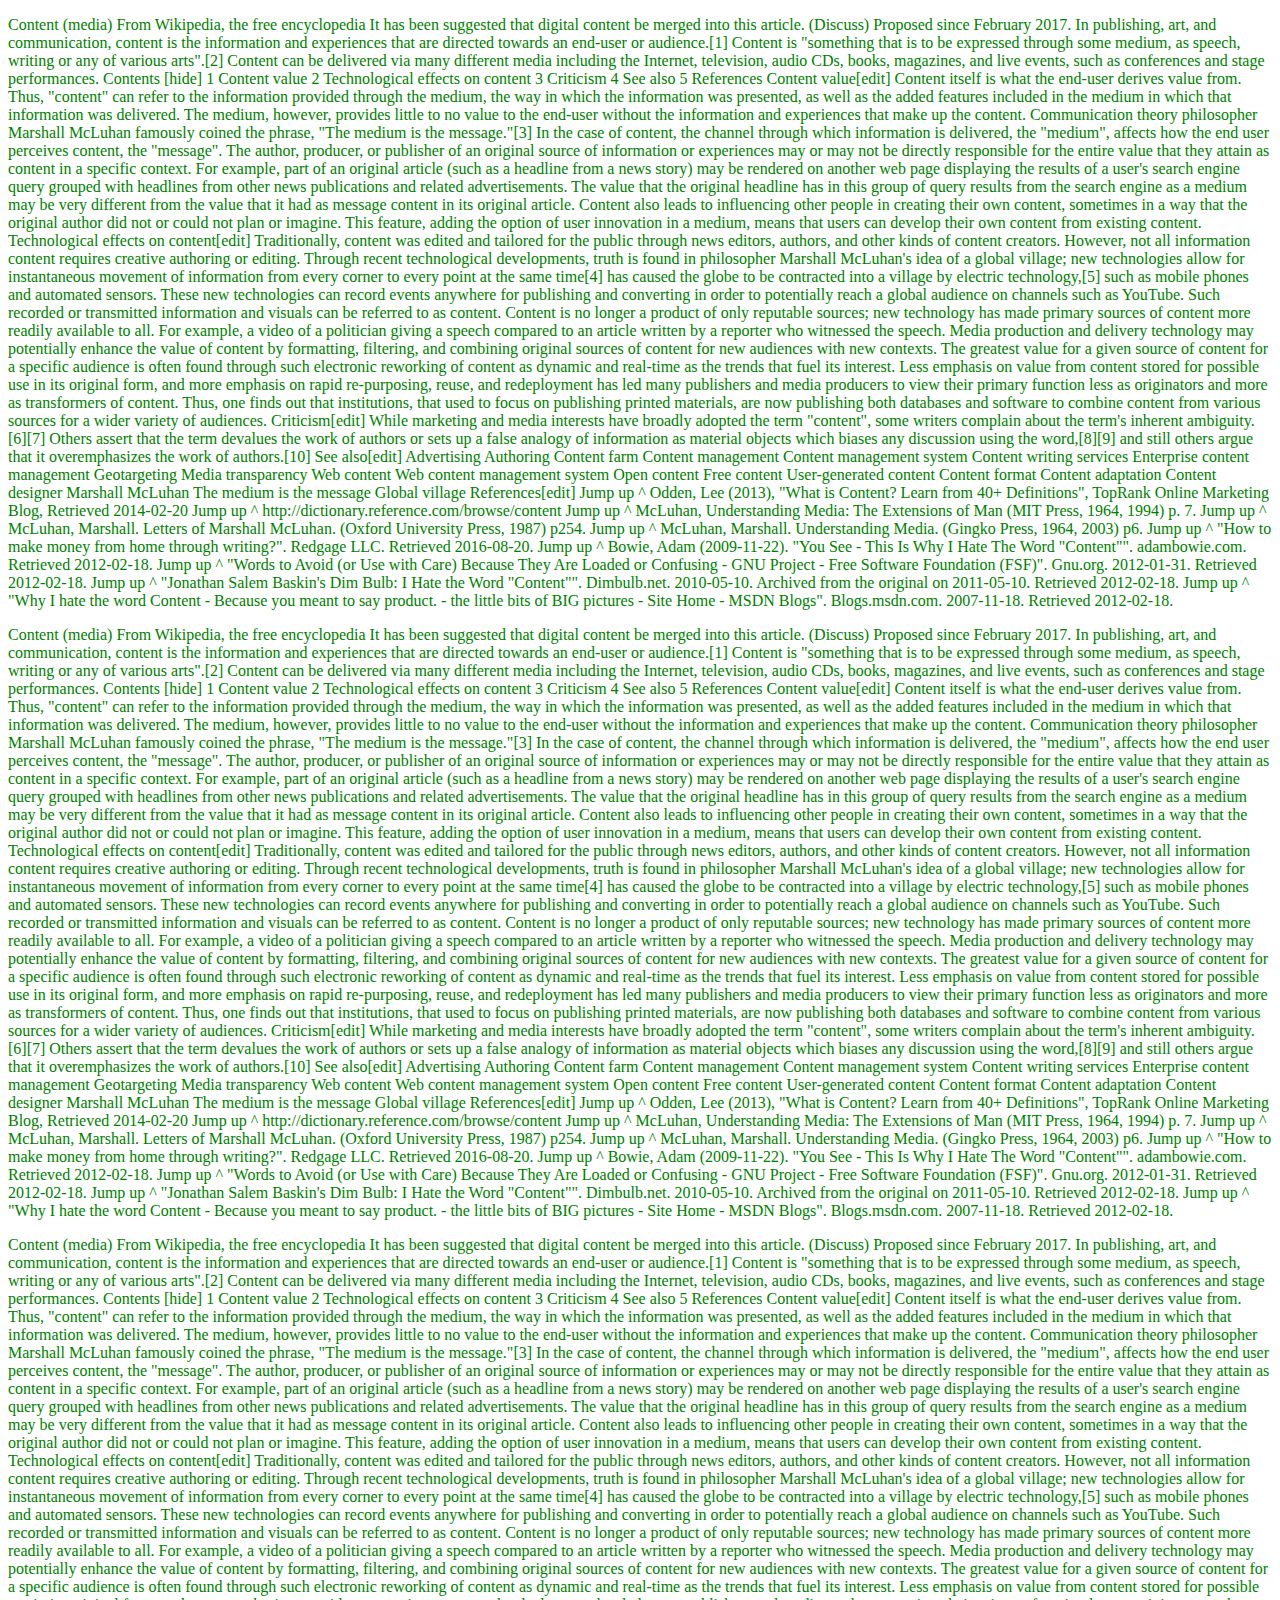
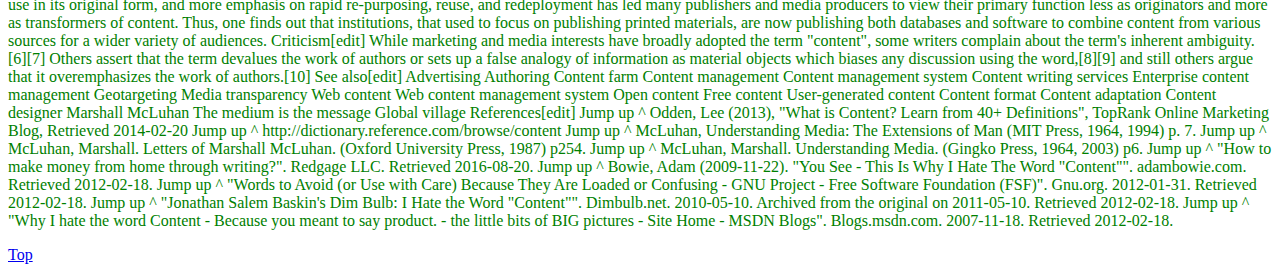
<file: index.html>
<!DOCTYPE html>
<head lang="en-US">
    <title>Sample App</title>
</head>
<body style="color:green;">
    <p id="top">
        Content (media)
From Wikipedia, the free encyclopedia

It has been suggested that digital content be merged into this article. (Discuss) Proposed since February 2017.
In publishing, art, and communication, content is the information and experiences that are directed towards an end-user or audience.[1] Content is "something that is to be expressed through some medium, as speech, writing or any of various arts".[2] Content can be delivered via many different media including the Internet, television, audio CDs, books, magazines, and live events, such as conferences and stage performances.

Contents  [hide] 
1	Content value
2	Technological effects on content
3	Criticism
4	See also
5	References
Content value[edit]
Content itself is what the end-user derives value from. Thus, "content" can refer to the information provided through the medium, the way in which the information was presented, as well as the added features included in the medium in which that information was delivered. The medium, however, provides little to no value to the end-user without the information and experiences that make up the content. Communication theory philosopher Marshall McLuhan famously coined the phrase, "The medium is the message."[3] In the case of content, the channel through which information is delivered, the "medium", affects how the end user perceives content, the "message".

The author, producer, or publisher of an original source of information or experiences may or may not be directly responsible for the entire value that they attain as content in a specific context. For example, part of an original article (such as a headline from a news story) may be rendered on another web page displaying the results of a user's search engine query grouped with headlines from other news publications and related advertisements. The value that the original headline has in this group of query results from the search engine as a medium may be very different from the value that it had as message content in its original article.

Content also leads to influencing other people in creating their own content, sometimes in a way that the original author did not or could not plan or imagine. This feature, adding the option of user innovation in a medium, means that users can develop their own content from existing content.

Technological effects on content[edit]
Traditionally, content was edited and tailored for the public through news editors, authors, and other kinds of content creators. However, not all information content requires creative authoring or editing. Through recent technological developments, truth is found in philosopher Marshall McLuhan's idea of a global village; new technologies allow for instantaneous movement of information from every corner to every point at the same time[4] has caused the globe to be contracted into a village by electric technology,[5] such as mobile phones and automated sensors. These new technologies can record events anywhere for publishing and converting in order to potentially reach a global audience on channels such as YouTube. Such recorded or transmitted information and visuals can be referred to as content. Content is no longer a product of only reputable sources; new technology has made primary sources of content more readily available to all. For example, a video of a politician giving a speech compared to an article written by a reporter who witnessed the speech.

Media production and delivery technology may potentially enhance the value of content by formatting, filtering, and combining original sources of content for new audiences with new contexts. The greatest value for a given source of content for a specific audience is often found through such electronic reworking of content as dynamic and real-time as the trends that fuel its interest. Less emphasis on value from content stored for possible use in its original form, and more emphasis on rapid re-purposing, reuse, and redeployment has led many publishers and media producers to view their primary function less as originators and more as transformers of content. Thus, one finds out that institutions, that used to focus on publishing printed materials, are now publishing both databases and software to combine content from various sources for a wider variety of audiences.

Criticism[edit]
While marketing and media interests have broadly adopted the term "content", some writers complain about the term's inherent ambiguity.[6][7] Others assert that the term devalues the work of authors or sets up a false analogy of information as material objects which biases any discussion using the word,[8][9] and still others argue that it overemphasizes the work of authors.[10]

See also[edit]
Advertising
Authoring
Content farm
Content management
Content management system
Content writing services
Enterprise content management
Geotargeting
Media transparency
Web content
Web content management system
Open content
Free content
User-generated content
Content format
Content adaptation
Content designer
Marshall McLuhan
The medium is the message
Global village
References[edit]
Jump up ^ Odden, Lee (2013), "What is Content? Learn from 40+ Definitions", TopRank Online Marketing Blog, Retrieved 2014-02-20
Jump up ^ http://dictionary.reference.com/browse/content
Jump up ^ McLuhan, Understanding Media: The Extensions of Man (MIT Press, 1964, 1994) p. 7.
Jump up ^ McLuhan, Marshall. Letters of Marshall McLuhan. (Oxford University Press, 1987) p254.
Jump up ^ McLuhan, Marshall. Understanding Media. (Gingko Press, 1964, 2003) p6.
Jump up ^ "How to make money from home through writing?". Redgage LLC. Retrieved 2016-08-20.
Jump up ^ Bowie, Adam (2009-11-22). "You See - This Is Why I Hate The Word "Content"". adambowie.com. Retrieved 2012-02-18.
Jump up ^ "Words to Avoid (or Use with Care) Because They Are Loaded or Confusing - GNU Project - Free Software Foundation (FSF)". Gnu.org. 2012-01-31. Retrieved 2012-02-18.
Jump up ^ "Jonathan Salem Baskin's Dim Bulb: I Hate the Word "Content"". Dimbulb.net. 2010-05-10. Archived from the original on 2011-05-10. Retrieved 2012-02-18.
Jump up ^ "Why I hate the word Content - Because you meant to say product. - the little bits of BIG pictures - Site Home - MSDN Blogs". Blogs.msdn.com. 2007-11-18. Retrieved 2012-02-18.
    </p>
        <p>
        Content (media)
From Wikipedia, the free encyclopedia

It has been suggested that digital content be merged into this article. (Discuss) Proposed since February 2017.
In publishing, art, and communication, content is the information and experiences that are directed towards an end-user or audience.[1] Content is "something that is to be expressed through some medium, as speech, writing or any of various arts".[2] Content can be delivered via many different media including the Internet, television, audio CDs, books, magazines, and live events, such as conferences and stage performances.

Contents  [hide] 
1	Content value
2	Technological effects on content
3	Criticism
4	See also
5	References
Content value[edit]
Content itself is what the end-user derives value from. Thus, "content" can refer to the information provided through the medium, the way in which the information was presented, as well as the added features included in the medium in which that information was delivered. The medium, however, provides little to no value to the end-user without the information and experiences that make up the content. Communication theory philosopher Marshall McLuhan famously coined the phrase, "The medium is the message."[3] In the case of content, the channel through which information is delivered, the "medium", affects how the end user perceives content, the "message".

The author, producer, or publisher of an original source of information or experiences may or may not be directly responsible for the entire value that they attain as content in a specific context. For example, part of an original article (such as a headline from a news story) may be rendered on another web page displaying the results of a user's search engine query grouped with headlines from other news publications and related advertisements. The value that the original headline has in this group of query results from the search engine as a medium may be very different from the value that it had as message content in its original article.

Content also leads to influencing other people in creating their own content, sometimes in a way that the original author did not or could not plan or imagine. This feature, adding the option of user innovation in a medium, means that users can develop their own content from existing content.

Technological effects on content[edit]
Traditionally, content was edited and tailored for the public through news editors, authors, and other kinds of content creators. However, not all information content requires creative authoring or editing. Through recent technological developments, truth is found in philosopher Marshall McLuhan's idea of a global village; new technologies allow for instantaneous movement of information from every corner to every point at the same time[4] has caused the globe to be contracted into a village by electric technology,[5] such as mobile phones and automated sensors. These new technologies can record events anywhere for publishing and converting in order to potentially reach a global audience on channels such as YouTube. Such recorded or transmitted information and visuals can be referred to as content. Content is no longer a product of only reputable sources; new technology has made primary sources of content more readily available to all. For example, a video of a politician giving a speech compared to an article written by a reporter who witnessed the speech.

Media production and delivery technology may potentially enhance the value of content by formatting, filtering, and combining original sources of content for new audiences with new contexts. The greatest value for a given source of content for a specific audience is often found through such electronic reworking of content as dynamic and real-time as the trends that fuel its interest. Less emphasis on value from content stored for possible use in its original form, and more emphasis on rapid re-purposing, reuse, and redeployment has led many publishers and media producers to view their primary function less as originators and more as transformers of content. Thus, one finds out that institutions, that used to focus on publishing printed materials, are now publishing both databases and software to combine content from various sources for a wider variety of audiences.

Criticism[edit]
While marketing and media interests have broadly adopted the term "content", some writers complain about the term's inherent ambiguity.[6][7] Others assert that the term devalues the work of authors or sets up a false analogy of information as material objects which biases any discussion using the word,[8][9] and still others argue that it overemphasizes the work of authors.[10]

See also[edit]
Advertising
Authoring
Content farm
Content management
Content management system
Content writing services
Enterprise content management
Geotargeting
Media transparency
Web content
Web content management system
Open content
Free content
User-generated content
Content format
Content adaptation
Content designer
Marshall McLuhan
The medium is the message
Global village
References[edit]
Jump up ^ Odden, Lee (2013), "What is Content? Learn from 40+ Definitions", TopRank Online Marketing Blog, Retrieved 2014-02-20
Jump up ^ http://dictionary.reference.com/browse/content
Jump up ^ McLuhan, Understanding Media: The Extensions of Man (MIT Press, 1964, 1994) p. 7.
Jump up ^ McLuhan, Marshall. Letters of Marshall McLuhan. (Oxford University Press, 1987) p254.
Jump up ^ McLuhan, Marshall. Understanding Media. (Gingko Press, 1964, 2003) p6.
Jump up ^ "How to make money from home through writing?". Redgage LLC. Retrieved 2016-08-20.
Jump up ^ Bowie, Adam (2009-11-22). "You See - This Is Why I Hate The Word "Content"". adambowie.com. Retrieved 2012-02-18.
Jump up ^ "Words to Avoid (or Use with Care) Because They Are Loaded or Confusing - GNU Project - Free Software Foundation (FSF)". Gnu.org. 2012-01-31. Retrieved 2012-02-18.
Jump up ^ "Jonathan Salem Baskin's Dim Bulb: I Hate the Word "Content"". Dimbulb.net. 2010-05-10. Archived from the original on 2011-05-10. Retrieved 2012-02-18.
Jump up ^ "Why I hate the word Content - Because you meant to say product. - the little bits of BIG pictures - Site Home - MSDN Blogs". Blogs.msdn.com. 2007-11-18. Retrieved 2012-02-18.
    </p>
        <p>
        Content (media)
From Wikipedia, the free encyclopedia

It has been suggested that digital content be merged into this article. (Discuss) Proposed since February 2017.
In publishing, art, and communication, content is the information and experiences that are directed towards an end-user or audience.[1] Content is "something that is to be expressed through some medium, as speech, writing or any of various arts".[2] Content can be delivered via many different media including the Internet, television, audio CDs, books, magazines, and live events, such as conferences and stage performances.

Contents  [hide] 
1	Content value
2	Technological effects on content
3	Criticism
4	See also
5	References
Content value[edit]
Content itself is what the end-user derives value from. Thus, "content" can refer to the information provided through the medium, the way in which the information was presented, as well as the added features included in the medium in which that information was delivered. The medium, however, provides little to no value to the end-user without the information and experiences that make up the content. Communication theory philosopher Marshall McLuhan famously coined the phrase, "The medium is the message."[3] In the case of content, the channel through which information is delivered, the "medium", affects how the end user perceives content, the "message".

The author, producer, or publisher of an original source of information or experiences may or may not be directly responsible for the entire value that they attain as content in a specific context. For example, part of an original article (such as a headline from a news story) may be rendered on another web page displaying the results of a user's search engine query grouped with headlines from other news publications and related advertisements. The value that the original headline has in this group of query results from the search engine as a medium may be very different from the value that it had as message content in its original article.

Content also leads to influencing other people in creating their own content, sometimes in a way that the original author did not or could not plan or imagine. This feature, adding the option of user innovation in a medium, means that users can develop their own content from existing content.

Technological effects on content[edit]
Traditionally, content was edited and tailored for the public through news editors, authors, and other kinds of content creators. However, not all information content requires creative authoring or editing. Through recent technological developments, truth is found in philosopher Marshall McLuhan's idea of a global village; new technologies allow for instantaneous movement of information from every corner to every point at the same time[4] has caused the globe to be contracted into a village by electric technology,[5] such as mobile phones and automated sensors. These new technologies can record events anywhere for publishing and converting in order to potentially reach a global audience on channels such as YouTube. Such recorded or transmitted information and visuals can be referred to as content. Content is no longer a product of only reputable sources; new technology has made primary sources of content more readily available to all. For example, a video of a politician giving a speech compared to an article written by a reporter who witnessed the speech.

Media production and delivery technology may potentially enhance the value of content by formatting, filtering, and combining original sources of content for new audiences with new contexts. The greatest value for a given source of content for a specific audience is often found through such electronic reworking of content as dynamic and real-time as the trends that fuel its interest. Less emphasis on value from content stored for possible use in its original form, and more emphasis on rapid re-purposing, reuse, and redeployment has led many publishers and media producers to view their primary function less as originators and more as transformers of content. Thus, one finds out that institutions, that used to focus on publishing printed materials, are now publishing both databases and software to combine content from various sources for a wider variety of audiences.

Criticism[edit]
While marketing and media interests have broadly adopted the term "content", some writers complain about the term's inherent ambiguity.[6][7] Others assert that the term devalues the work of authors or sets up a false analogy of information as material objects which biases any discussion using the word,[8][9] and still others argue that it overemphasizes the work of authors.[10]

See also[edit]
Advertising
Authoring
Content farm
Content management
Content management system
Content writing services
Enterprise content management
Geotargeting
Media transparency
Web content
Web content management system
Open content
Free content
User-generated content
Content format
Content adaptation
Content designer
Marshall McLuhan
The medium is the message
Global village
References[edit]
Jump up ^ Odden, Lee (2013), "What is Content? Learn from 40+ Definitions", TopRank Online Marketing Blog, Retrieved 2014-02-20
Jump up ^ http://dictionary.reference.com/browse/content
Jump up ^ McLuhan, Understanding Media: The Extensions of Man (MIT Press, 1964, 1994) p. 7.
Jump up ^ McLuhan, Marshall. Letters of Marshall McLuhan. (Oxford University Press, 1987) p254.
Jump up ^ McLuhan, Marshall. Understanding Media. (Gingko Press, 1964, 2003) p6.
Jump up ^ "How to make money from home through writing?". Redgage LLC. Retrieved 2016-08-20.
Jump up ^ Bowie, Adam (2009-11-22). "You See - This Is Why I Hate The Word "Content"". adambowie.com. Retrieved 2012-02-18.
Jump up ^ "Words to Avoid (or Use with Care) Because They Are Loaded or Confusing - GNU Project - Free Software Foundation (FSF)". Gnu.org. 2012-01-31. Retrieved 2012-02-18.
Jump up ^ "Jonathan Salem Baskin's Dim Bulb: I Hate the Word "Content"". Dimbulb.net. 2010-05-10. Archived from the original on 2011-05-10. Retrieved 2012-02-18.
Jump up ^ "Why I hate the word Content - Because you meant to say product. - the little bits of BIG pictures - Site Home - MSDN Blogs". Blogs.msdn.com. 2007-11-18. Retrieved 2012-02-18.
    </p>

    <a href="#top">Top</a>
</body>
</html>
</file>
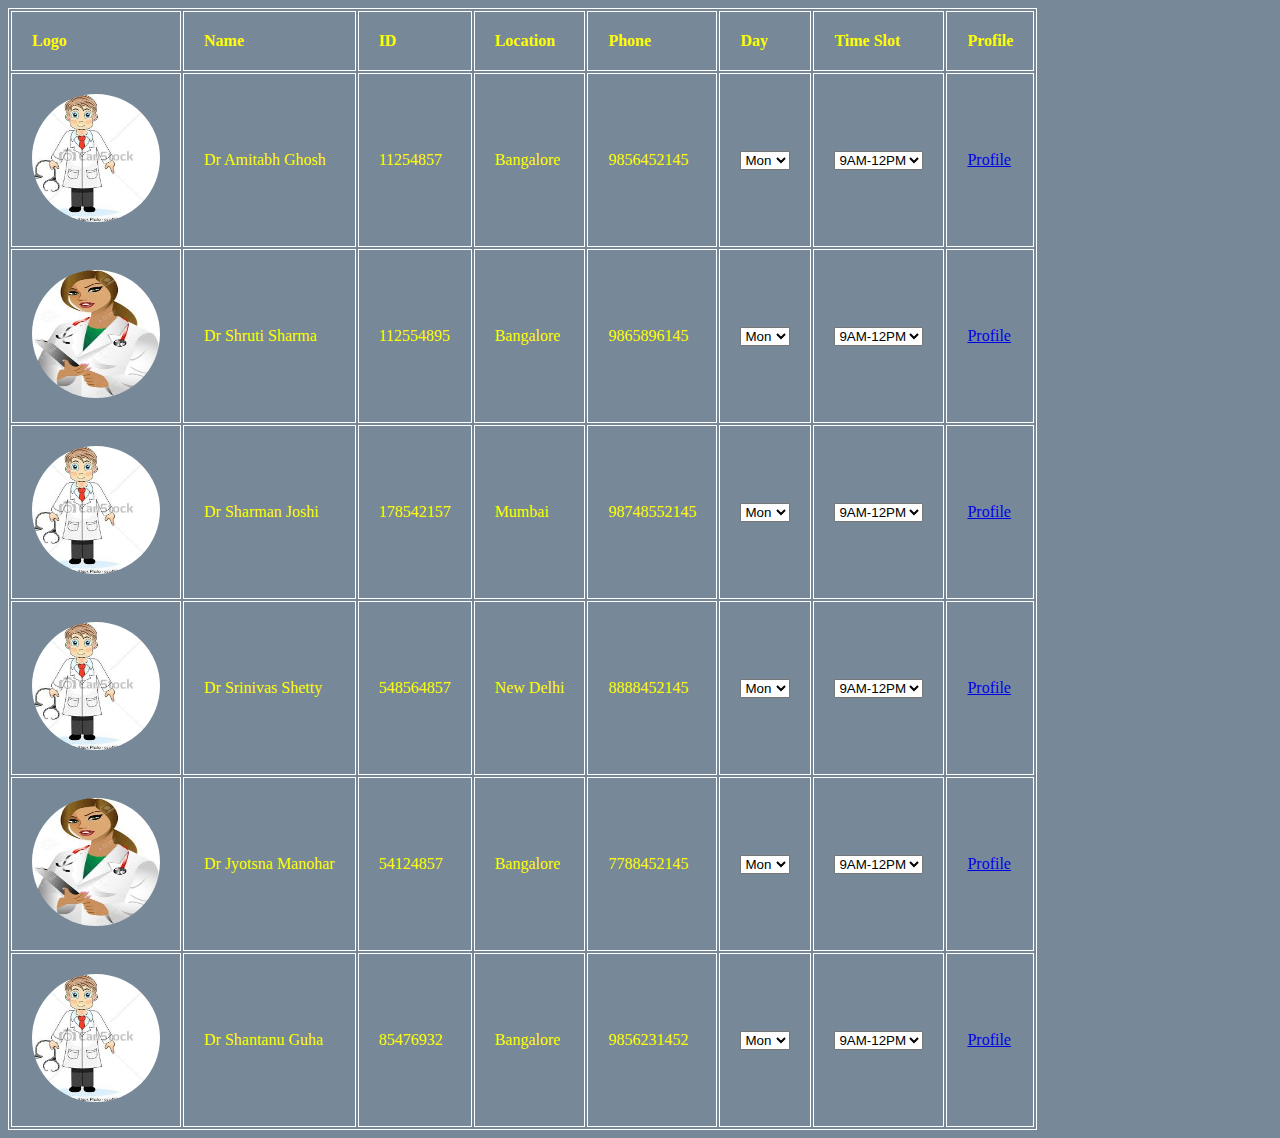
<file: Table.html>
<!DOCTYPE html>
<head>
        <title>Schedules for Doctors</title>
        <link rel="stylesheet" type="text/css" href="styles.css">
</head>

<body>

    <!-- Table Begins here-->
   <table>
       <tr>
           <th>Logo</th>
           <th>Name</th>
           <th>ID</th>
           <th>Location</th>
           <th>Phone</th>
           <th>Day</th>
           <th>Time Slot</th>
           <th>Profile</th>
           </tr>
           <tr>
                <td><img src="assets/DocM.jpg" alt="Logo" style="width:128px;height:128px;border-radius:100%"></td>
                <td> Dr Amitabh Ghosh</td>
                <td>11254857</td>
                <td>Bangalore</td>
                <td>9856452145</td>
                <td>
                    <select>
                        <option value="Monday">Mon</option>
                        <option value="Tuesday">Tue</option>
                        <option value="Wednesday">Wed</option>
                        <option value="Thursay">Thu</option>
                        <option value="Friday">Fri</option>
                        <option value="Saturday">Sat</option>
                        <option value="Sunday">Sun</option>
                    </select>
                 <td>
                    <select>
                        <option value="9AM-12PM">9AM-12PM</option>
                        <option value="11AM-3PM">11AM-3PM</option>
                        <option value="2PM-5PM">2PM-5PM</option>
                        <option value="4PM-7PM">4PM-7PM</option>
                        <option value="6PM-9PM">6PM-9PM</option>
                        <option value="9PM-12PM">9PM-12PM</option>
                    </select>
                    <td><a href="https://www.google.com">Profile</a></td>
                    </tr>
                    <tr>
                </td>
                <td><img src="assets/DocF.jpg"alt="Logo" style="width:128px;height:128px;border-radius:100%"></td>
                <td> Dr Shruti Sharma</td>
                <td>112554895</td>
                <td>Bangalore</td>
                <td>9865896145</td>
                <td>
                    <select>
                        <option value="Monday">Mon</option>
                        <option value="Tuesday">Tue</option>
                        <option value="Wednesday">Wed</option>
                        <option value="Thursay">Thu</option>
                        <option value="Friday">Fri</option>
                        <option value="Saturday">Sat</option>
                        <option value="Sunday">Sun</option>
                    </select>
                 <td>
                    <select>
                        <option value="9AM-12PM">9AM-12PM</option>
                        <option value="11AM-3PM">11AM-3PM</option>
                        <option value="2PM-5PM">2PM-5PM</option>
                        <option value="4PM-7PM">4PM-7PM</option>
                        <option value="6PM-9PM">6PM-9PM</option>
                        <option value="9PM-12PM">9PM-12PM</option>
                    </select>
                    <td><a href="https://www.w3schools.com/html/html_tables.asp">Profile</a></td>
                </td>
                </tr>
                <tr>
                <td><img src="assets/DocM.jpg" alt="Logo" style="width:128px;height:128px;border-radius:100%"></td>
                <td> Dr Sharman Joshi</td>
                <td>178542157</td>
                <td>Mumbai</td>
                <td>98748552145</td>
                <td>
                    <select>
                        <option value="Monday">Mon</option>
                        <option value="Tuesday">Tue</option>
                        <option value="Wednesday">Wed</option>
                        <option value="Thursay">Thu</option>
                        <option value="Friday">Fri</option>
                        <option value="Saturday">Sat</option>
                        <option value="Sunday">Sun</option>
                    </select>
                 <td>
                    <select>
                        <option value="9AM-12PM">9AM-12PM</option>
                        <option value="11AM-3PM">11AM-3PM</option>
                        <option value="2PM-5PM">2PM-5PM</option>
                        <option value="4PM-7PM">4PM-7PM</option>
                        <option value="6PM-9PM">6PM-9PM</option>
                        <option value="9PM-12PM">9PM-12PM</option>
                    </select>
                    <td><a href="www.google.co.in">Profile</a></td>
                </td>
                </tr>
                <tr>
                <td><img src="assets/DocM.jpg" alt="Logo" style="width:128px;height:128px;border-radius:100%;"></td>
                <td> Dr Srinivas Shetty</td>
                <td>548564857</td>
                <td>New Delhi</td>
                <td>8888452145</td>
                <td>
                    <select>
                        <option value="Monday">Mon</option>
                        <option value="Tuesday">Tue</option>
                        <option value="Wednesday">Wed</option>
                        <option value="Thursay">Thu</option>
                        <option value="Friday">Fri</option>
                        <option value="Saturday">Sat</option>
                        <option value="Sunday">Sun</option>
                    </select>
                    
                 <td>
                    <select>
                        <option value="9AM-12PM">9AM-12PM</option>
                        <option value="11AM-3PM">11AM-3PM</option>
                        <option value="2PM-5PM">2PM-5PM</option>
                        <option value="4PM-7PM">4PM-7PM</option>
                        <option value="6PM-9PM">6PM-9PM</option>
                        <option value="9PM-12PM">9PM-12PM</option>
                    </select>
                    <td><a href="https://www.google.com">Profile</a></td>
                </td>
                </tr>
                <tr>
                <td><img src="assets/DocF.jpg"alt="Logo" style="width:128px;height:128px;border-radius:100%"></td>
                <td> Dr Jyotsna Manohar</td>
                <td>54124857</td>
                <td>Bangalore</td>
                <td>7788452145</td>
                <td>
                    <select>
                        <option value="Monday">Mon</option>
                        <option value="Tuesday">Tue</option>
                        <option value="Wednesday">Wed</option>
                        <option value="Thursay">Thu</option>
                        <option value="Friday">Fri</option>
                        <option value="Saturday">Sat</option>
                        <option value="Sunday">Sun</option>
                    </select>
                 <td>
                    <select>
                        <option value="9AM-12PM">9AM-12PM</option>
                        <option value="11AM-3PM">11AM-3PM</option>
                        <option value="2PM-5PM">2PM-5PM</option>
                        <option value="4PM-7PM">4PM-7PM</option>
                        <option value="6PM-9PM">6PM-9PM</option>
                        <option value="9PM-12PM">9PM-12PM</option>
                    </select>
                    <td><a href="www.google.com">Profile</a></td>
                </td>
                </tr>
                <td><img src="assets/DocM.jpg"alt="Logo" style="width:128px;height:128px;border-radius:100%"></td>
                <td> Dr Shantanu Guha</td>
                <td>85476932</td>
                <td>Bangalore</td>
                <td>9856231452</td>
                <td>
                    <select>
                        <option value="Monday">Mon</option>
                        <option value="Tuesday">Tue</option>
                        <option value="Wednesday">Wed</option>
                        <option value="Thursay">Thu</option>
                        <option value="Friday">Fri</option>
                        <option value="Saturday">Sat</option>
                        <option value="Sunday">Sun</option>
                    </select>
                 <td>
                    <select>
                        <option value="9AM-12PM">9AM-12PM</option>
                        <option value="11AM-3PM">11AM-3PM</option>
                        <option value="2PM-5PM">2PM-5PM</option>
                        <option value="4PM-7PM">4PM-7PM</option>
                        <option value="6PM-9PM">6PM-9PM</option>
                        <option value="9PM-12PM">9PM-12PM</option>
                    </select>
                    <td><a href="www.google.com">Profile</a></td>
                </td>
    </table>

</body>
</html>
</file>
<file: styles.css>
body
{
    color : yellow;
    background : lightslategray;
}
th, td {
    padding: 20px;
    text-align: left;
}
tr:hover {background-color: lightseagreen !important;}

table, th, td {
   border: 1px solid white;
 
}
</file>
